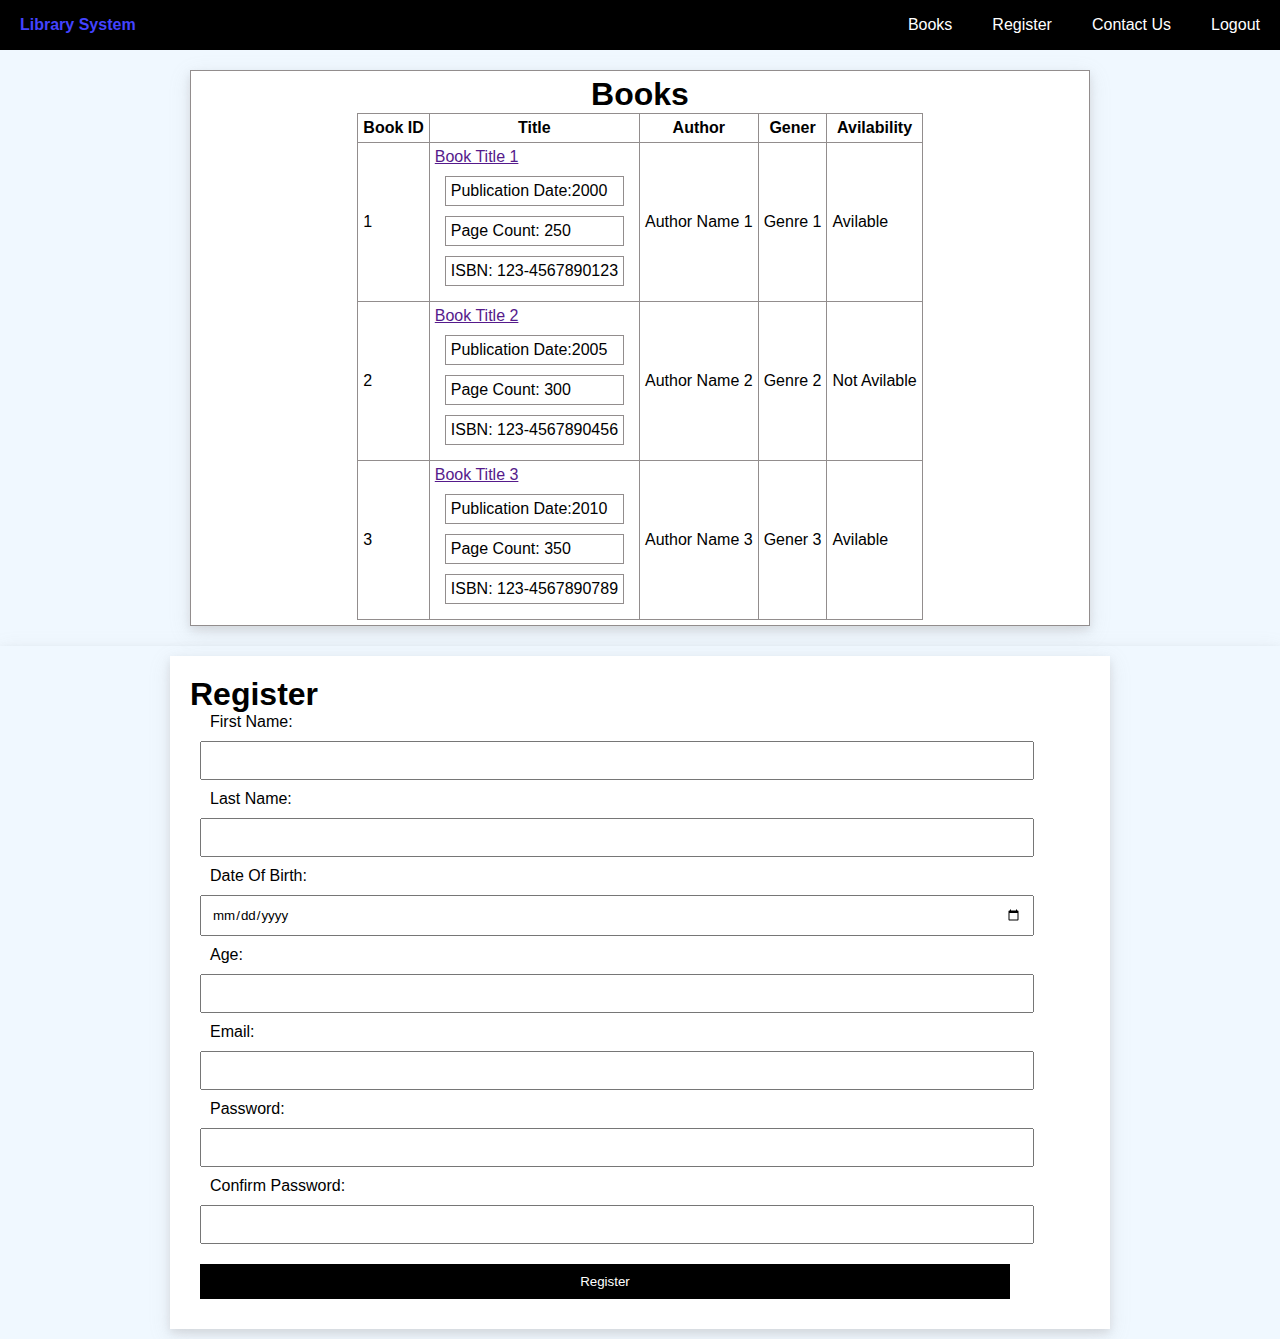
<file: index.html>
<!DOCTYPE html>
<html>
    <head>
        <meta charset="utf-8">
        <meta http-equiv="X-UA-Compatible" content="IE=edge">
        <title></title>
        <meta name="description" content="">
        <meta name="viewport" content="width=device-width, initial-scale=1">
        <link rel="stylesheet" href="style.css">
    </head>
    <body>
        <header>
            <nav class="navbar">
            <div class="logo hover"> Library System</div>
            <ul>
                <a href="home.html">Books</a>
                <a href="register.html">Register</a>
                <a href="contact.html">Contact Us</a>
                <a href="logout.html">Logout</a>
            </ul>
        </nav>     
        </header>
        <div class="Library">
        <table class="books">

            <caption><h1>Books</h1></caption>
            <tr>   
                    <th>Book ID</th>
                    <th>Title</th> 
                    <th>Author</th>
                    <th>Gener</th>
                    <th>Avilability</th>
                  </tr>
                
                    <tr>
                        <td>1</td>
                        <td><a href="">Book Title 1</a>
                        <li>Publication Date:2000</li>
                        <li>Page Count: 250</li>
                        <li>ISBN: 123-4567890123</li></td>
                        <td>Author Name 1</td>
                        <td>Genre 1</td>
                        <td>Avilable</td>
                      </tr>
                      <tr>
                        <td>2</td>
                        <td><a href="">Book Title 2</a>
                        <li>Publication Date:2005</li>
                        <li>Page Count: 300</li>
                        <li>ISBN: 123-4567890456</li></td>
                        <td>Author Name 2</td>
                        <td>Genre 2</td>
                        <td>Not Avilable</td>
                      </tr>
                      <tr>
                        <td>3</td>
                        <td><a href="">Book Title 3</a>
                        <li>Publication Date:2010</li>
                        <li>Page Count: 350</li>
                        <li>ISBN: 123-4567890789</li></td>
                        <td>Author Name 3</td>
                        <td>Gener 3</td>
                        <td>Avilable</td>
                      </tr>
               
            </table>
        </div>

        <div class="register">
            <form class="element">
                <h1>Register</h1>
                <label for="fname">First Name:</label><br>
                <input type="text" id="fname" name="fname" required>
                <br>
                <label for="lname">Last Name:</label><br>
                <input type="text" id="lname" name="lname" required>
                <br>
                <label for="date">Date Of Birth:</label><br>
                <input type="date" id="date" name="date" required>
                <br>
                <label for="age">Age:</label><br>
                <input type="age" id="age" name="age" required>
                <br>
                <label for="email">Email:</label><br>
                <input type="email" id="email" name="email" required>
                <br>
                <label for="Password">Password:</label><br>
                <input type="password" id="pas" name="pas" required>
                <br>
                <label for="cp">Confirm Password:</label><br>
                <input type="cp" id="cp" name="cp" required >
                <br>
                <input type="button" id="btn" value="Register">
            </form>
        </div>
       
        
        <script src="" async defer></script>
    </body>
</html>
</file>
<file: style.css>
*{
    margin: 0;
    padding:0;
    font-family:'Gill Sans', 'Gill Sans MT', Calibri, 'Trebuchet MS', sans-serif;
    box-sizing: 0;
}
body{
    scroll-behavior: smooth;
    background-color: aliceblue;
}
.navbar{
    display:flex;
    background-color: black;
    color:white;
    height: 50px;
    position: -webkit-sticky;
    margin-top: 0%;
    position: sticky;
}
.logo{
    font-weight:700;
    display:flex;
    justify-content:flex-start;
    align-items: center;
    padding:20px;
    width: 30%;
}
.logo:hover{
    color:rgb(67, 67, 255);
    transition: all 21ms ease-in 5ms;
}
ul{
    width: 80%;
    display: flex;
    justify-content:flex-end;
    align-items: center;
}


ul a{
    justify-content: flex-end;
    display: flex;
    text-decoration: none;
    align-items: center;
    color:white;
    padding: 20px;
    font-weight: 500;
}
ul a:hover{
    color:rgb(67, 67, 255);
    transition: all 21ms ease-in 5ms;
}

/**Table*/
.Library{
    display: flex;
    padding: 60px;
    justify-content: center;
    box-shadow: 1cm;
    padding: 10px;
}
.books{
    display:flex;
    align-items: center;
    justify-content: center;
    flex-direction: column;
    background-color: white;
    padding: 10px;
    margin: 10px;
    min-width: 100vh;
    box-shadow: 0 4px 8px 0 rgba(145, 138, 138, 0.2), 0 6px 20px 0 rgba(161, 158, 158, 0.19);
    border: none;
}
 .books, td ,li{
    border: 1px solid rgb(146, 141, 141);
    border-collapse: collapse;
    padding: 5px;
    margin: 10px;
  }
  tr,th{
    border: 1px solid rgb(146, 141, 141);
    border-collapse: collapse;
    padding: 5px;
    margin: 10px;
  }
  h1{
    text-align: justify;
  }

  li{
    list-style-type: none;
  }
.register{
    display: flex;
    padding: 60px;
    justify-content: center;
    box-shadow: 1cm;
    padding: 10px;
    box-shadow: 0 4px 8px 0 rgba(145, 138, 138, 0.2), 0 6px 20px 0 rgba(161, 158, 158, 0.19);
}

.element{
    display: block;
    background-color: white;
    padding: 20px;
    justify-content: center;
    min-width: 100vh;
    align-items: center;
    box-shadow: 0 4px 8px 0 rgba(145, 138, 138, 0.2), 0 6px 20px 0 rgba(161, 158, 158, 0.19);
    
    
}
#btn{
    background-color: black;
    color: white;
    padding:10px;
    margin:10px;
    width: 90%;
    display: flex;
    justify-content: center;
    align-items: center;
    text-align: center;
    border:none

}
input{
    width: 90%;
    padding: 10px;
    margin: 10px;
}
label{
    width: 90%;
    padding: 10px;
    margin: 10px;
}
</file>
